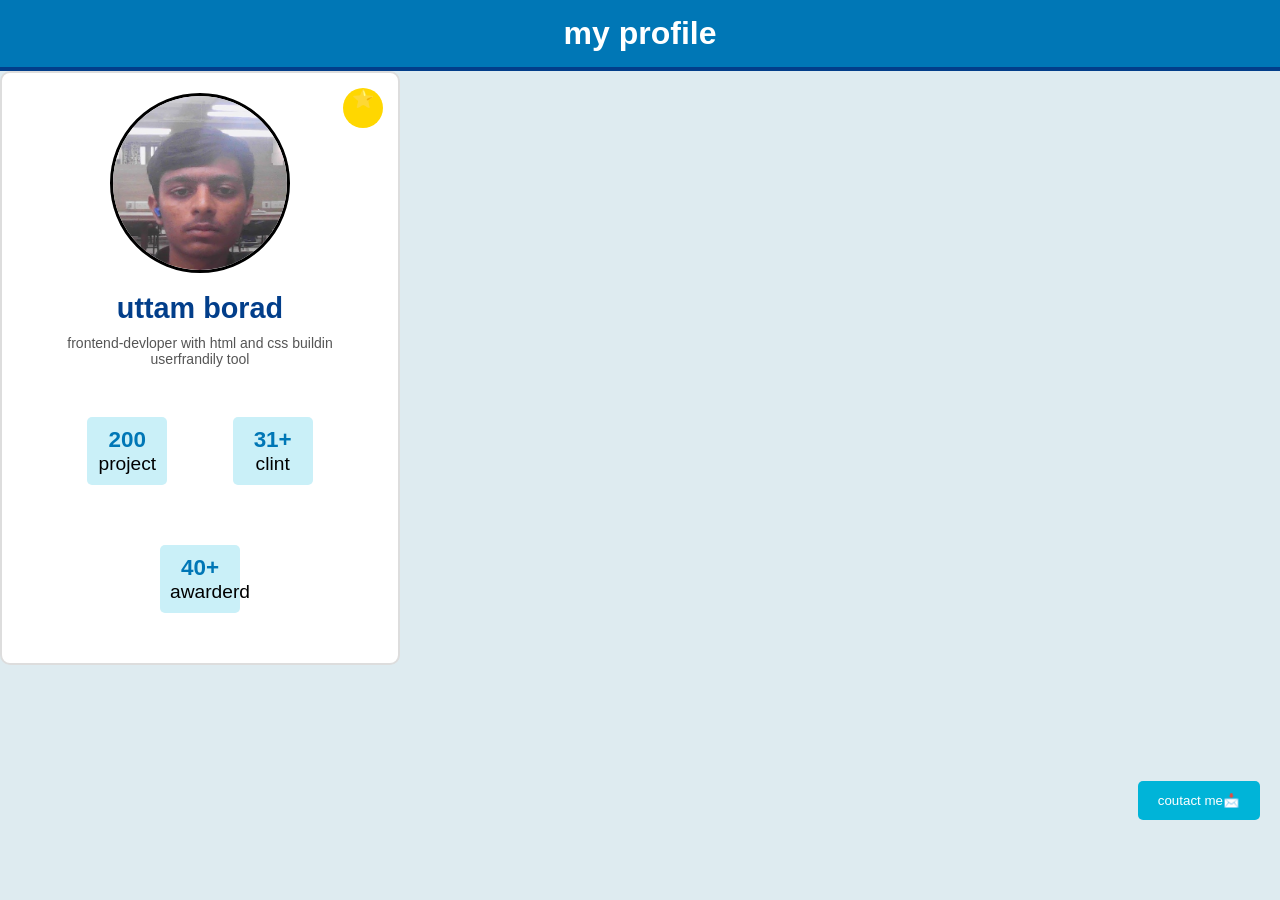
<file: PROJECTS/portfolio-basic/project.html>
<!DOCTYPE html>
<html lang="en">

<head>
    <meta charset="UTF-8">
    <meta name="viewport" content="width=device-width, initial-scale=1.0">
    <title>card_project</title>
    <link rel="stylesheet" href="style.css">
</head>

<body>
    <header class="sticky-header">
        <h1>my profile</h1>
    </header>
    <section class="profile-cart">
        <div class="badge">⭐</div>
        <img src="WIN_20260908_16_57_18_Pro1.jpg" alt="profile-picture" class="profile-img">
        <h2 class="name"> uttam borad</h2>
        <p class="bio">
            frontend-devloper with html and css buildin userfrandily tool
        </p>
        <div class="stats">
            <div class="stat">
                <h3>200 </h3>
                <p>project</p>
                
            </div>

            <div class="stat">
                <h3>31+ </h3>
                <p>clint</p>
                
            </div>

            <div class="stat">
                <h3>40+</h3>
                <p>awarderd</p>
                
            </div>

        </div>

    </section>
    <button class="contact">coutact me📩</button>

</body>

</html>
</file>
<file: PROJECTS/portfolio-basic/style.css>
*
{
    box-sizing: border-box;
    margin: 0px;
    padding: 0px;
    
    /* akka ne box sizing kari se */
}
body{
font-family: Arial, Helvetica, sans-serif;
    background-color: rgb(222, 235, 240);
    margin: 0;
    
}
.sticky-header
{
    position: sticky;
    top: 0;
    background-color: #0077b6;
    color: white;
    padding: 15px;
    text-align: center;
    border-bottom: 4px solid #023e8a ;
    z-index: 100;

}
.profile-cart

{
    width: 400px;
    min-height: 380px;
    background-color: white;
    border: 2px solid #ddd;
    border-radius: 10px;
    padding: 20px;
    position: relative;
    overflow: hidden;
    font-size: larger;
}
.badge
{
    position: absolute;
    top: 15px;
    right: 15px;
    background: gold;
    border-radius: 50%;
    width: 40px;
    height: 40px;
    text-align: center;
    line-height: 40px;
    font: inherit;
    font-size: 18px;
    
}

.profile-img
{
    display: block;
    margin: 0 auto 19px auto;
    border-radius: 50%;
    border: 3px solid black;
    width: 180px;
    height: 180px;
}
.name
{
    text-align: center;
    color: #023e8a;
    margin-bottom: 10px;
}
.bio
{
    text-align: center;
    font-size: 14px;
    color: #555;
    margin-bottom: 20px;
    padding: 0 10px;
}
.stats
{
    text-align: center;

}
.stat{
    display: inline-block;
    width: 80px;
    margin: 30px;
    padding: 10px;
    background: #caf0f8;
    border-radius: 5px;


}
.stat h3{
    color: #0077b6;
    margin: bottom 5px; ;
}
.contact
{
position: fixed;
bottom: 20px;
right: 20px;
background:#00b4d8 ;
color: white;
padding: 12px 20px;
border-radius: 5px;
margin: 60px auto;
cursor: pointer;
border: none;

}

.contact:hover{
    background: #0077b6;
    /* cursor ne button pase lay javata colour badlay joy se te mate hover use tay se */

}
</file>
